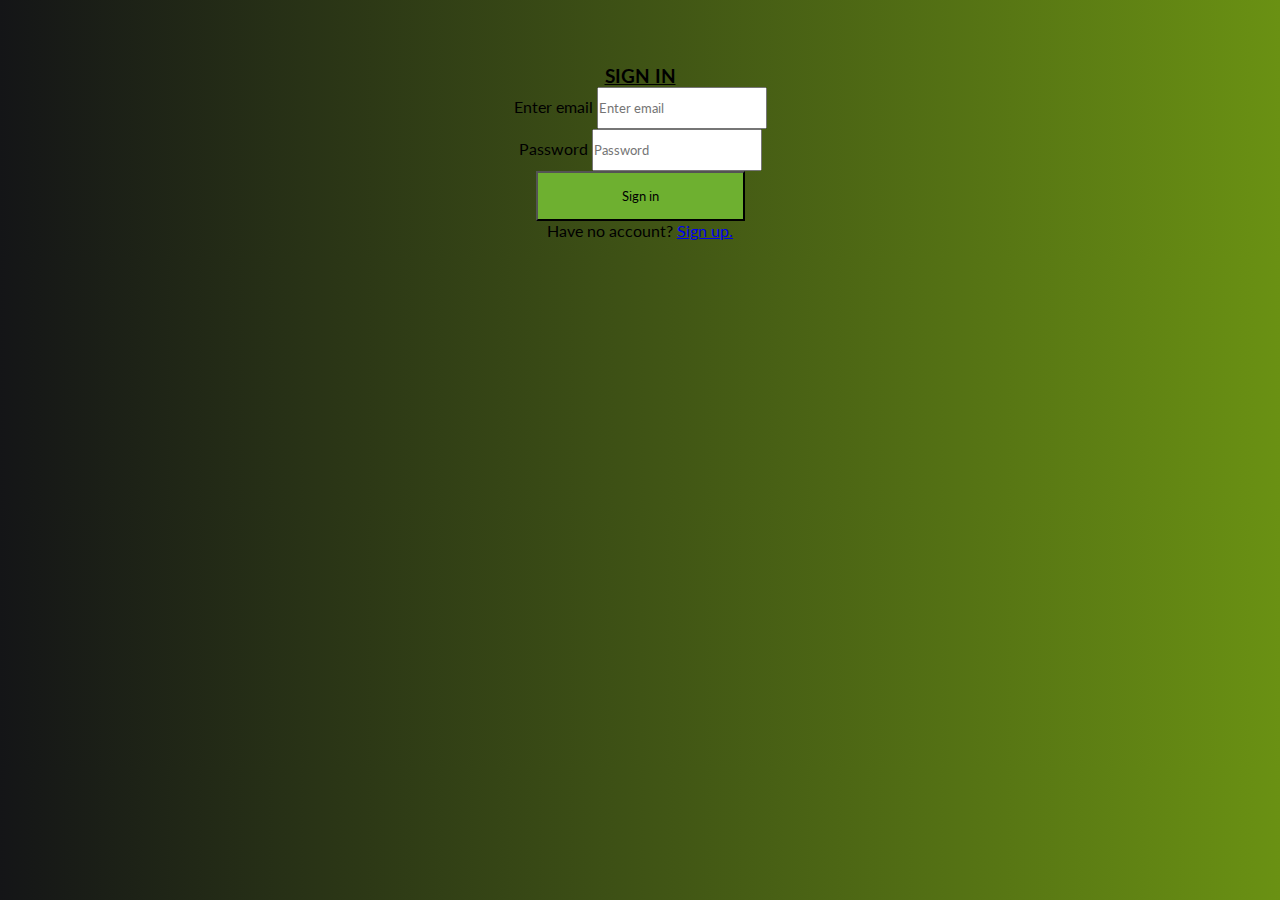
<file: login.html>
<!DOCTYPE html>
<html lang="en">
  <head>
    <!-- Required meta tags -->
    <meta charset="utf-8" />
    <meta
      name="viewport"
      content="width=device-width, initial-scale=1, shrink-to-fit=no"
    />

    <!-- Bootstrap CSS -->
    <link
      rel="stylesheet"
      href="https://stackpath.bootstrapcdn.com/bootstrap/4.1.3/css/bootstrap.min.css"
      integrity="sha384-MCw98/SFnGE8fJT3GXwEOngsV7Zt27NXFoaoApmYm81iuXoPkFOJwJ8ERdknLPMO"
      crossorigin="anonymous"
    />
    <link
      href="https://fonts.googleapis.com/css?family=Lato:400,700&display=swap"
      rel="stylesheet"
    />
    <link rel="icon" href="./images/logo.png" type="image/icon" />
    <link rel="stylesheet" href="./css/styles.css" />

    <title>Food Ordering System</title>
  </head>
  <body id="auth">
    <div class="card" id="register">
      <div class="card-title">
        <h3 class="text-center">Sign in</h3>
      </div>
      <div class="card-body">
        <form id="login-form">
          <div class="form-group">
            <label for="exampleInputEmail1">Enter email</label>
            <input
              type="email"
              class="form-control"
              id="my-email"
              aria-describedby="emailHelp"
              placeholder="Enter email"
              required
            />
          </div>
          <div class="form-group">
            <label for="exampleInputPassword1">Password</label>
            <input
              type="password"
              class="form-control"
              id="my-password"
              placeholder="Password"
              required
            />
          </div>

          <button type="submit" class="btn btn-success" id="submitbtn">
            Sign in
          </button>
          <p class="pt-2">
            Have no account? <a href="./register.html">Sign up.</a>
          </p>
        </form>
      </div>
    </div>

    <!-- Optional JavaScript -->
    <!-- jQuery first, then Popper.js, then Bootstrap JS -->
    <script src="https://ajax.googleapis.com/ajax/libs/jquery/3.4.1/jquery.min.js"></script>
    <script
      src="https://code.jquery.com/jquery-3.3.1.slim.min.js"
      integrity="sha384-q8i/X+965DzO0rT7abK41JStQIAqVgRVzpbzo5smXKp4YfRvH+8abtTE1Pi6jizo"
      crossorigin="anonymous"
    ></script>
    <script
      src="https://cdnjs.cloudflare.com/ajax/libs/popper.js/1.14.3/umd/popper.min.js"
      integrity="sha384-ZMP7rVo3mIykV+2+9J3UJ46jBk0WLaUAdn689aCwoqbBJiSnjAK/l8WvCWPIPm49"
      crossorigin="anonymous"
    ></script>
    <script
      src="https://stackpath.bootstrapcdn.com/bootstrap/4.1.3/js/bootstrap.min.js"
      integrity="sha384-ChfqqxuZUCnJSK3+MXmPNIyE6ZbWh2IMqE241rYiqJxyMiZ6OW/JmZQ5stwEULTy"
      crossorigin="anonymous"
    ></script>

    <script src="./js/scripts.js"></script>
  </body>
</html>
</file>
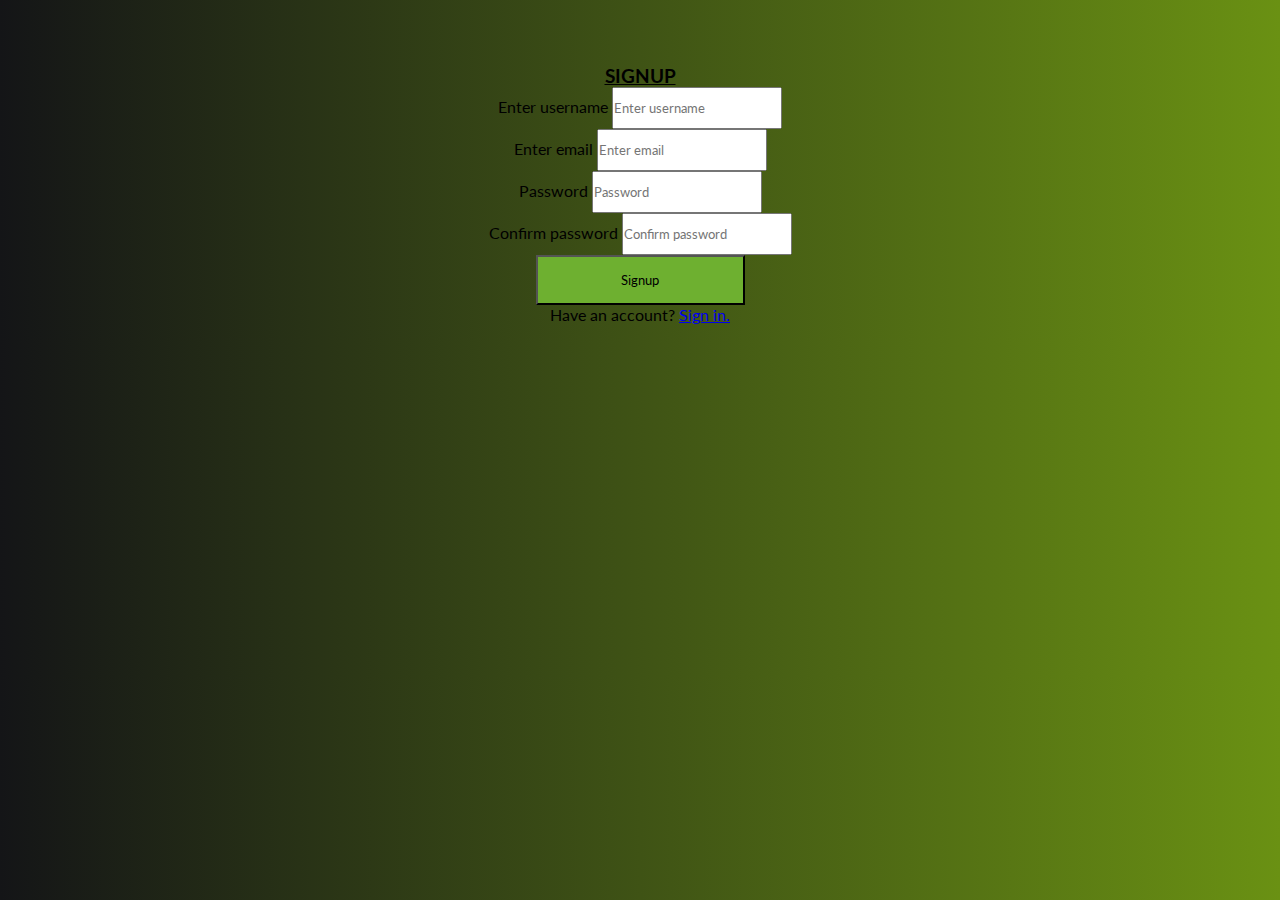
<file: register.html>
<!DOCTYPE html>
<html lang="en">
  <head>
    <!-- Required meta tags -->
    <meta charset="utf-8" />
    <meta
      name="viewport"
      content="width=device-width, initial-scale=1, shrink-to-fit=no"
    />

    <!-- Bootstrap CSS -->
    <link
      rel="stylesheet"
      href="https://stackpath.bootstrapcdn.com/bootstrap/4.1.3/css/bootstrap.min.css"
      integrity="sha384-MCw98/SFnGE8fJT3GXwEOngsV7Zt27NXFoaoApmYm81iuXoPkFOJwJ8ERdknLPMO"
      crossorigin="anonymous"
    />
    <link
      href="https://fonts.googleapis.com/css?family=Lato:400,700&display=swap"
      rel="stylesheet"
    />
    <link rel="icon" href="./images/logo.png" type="image/icon" />
    <link rel="stylesheet" href="./css/styles.css" />

    <title>Food Ordering System</title>
  </head>
  <body id="auth">
    <div class="card" id="register">
      <div class="card-title">
        <h3 class="text-center">Signup</h3>
      </div>
      <div class="card-body">
        <form id="signup-form">
          <div class="form-group">
            <label for="username">Enter username</label>
            <input
              type="text"
              class="form-control"
              id="username"
              value=""
              aria-describedby="emailHelp"
              placeholder="Enter username"
              required
            />
          </div>
          <div class="form-group">
            <label for="signup-email">Enter email</label>
            <input
              type="email"
              class="form-control"
              id="signup-email"
              aria-describedby="emailHelp"
              placeholder="Enter email"
              required
            />
          </div>
          <div class="form-group">
            <label for="signup-password">Password</label>
            <input
              type="password"
              class="form-control"
              id="signup-password"
              placeholder="Password"
              required
            />
          </div>
          <div class="form-group">
            <label for="exampleInputPassword1">Confirm password</label>
            <input
              type="password"
              class="form-control"
              id="exampleInputPassword1"
              placeholder="Confirm password"
              required
            />
          </div>
          <button type="submit" class="btn btn-success" id="submitbtn">
            Signup
          </button>
          <p class="pt-2">
            Have an account? <a href="./login.html">Sign in.</a>
          </p>
        </form>
      </div>
    </div>

    <!-- Optional JavaScript -->
    <!-- jQuery first, then Popper.js, then Bootstrap JS -->
    <script src="https://ajax.googleapis.com/ajax/libs/jquery/3.4.1/jquery.min.js"></script>
    <script
      src="https://code.jquery.com/jquery-3.3.1.slim.min.js"
      integrity="sha384-q8i/X+965DzO0rT7abK41JStQIAqVgRVzpbzo5smXKp4YfRvH+8abtTE1Pi6jizo"
      crossorigin="anonymous"
    ></script>
    <script
      src="https://cdnjs.cloudflare.com/ajax/libs/popper.js/1.14.3/umd/popper.min.js"
      integrity="sha384-ZMP7rVo3mIykV+2+9J3UJ46jBk0WLaUAdn689aCwoqbBJiSnjAK/l8WvCWPIPm49"
      crossorigin="anonymous"
    ></script>
    <script
      src="https://stackpath.bootstrapcdn.com/bootstrap/4.1.3/js/bootstrap.min.js"
      integrity="sha384-ChfqqxuZUCnJSK3+MXmPNIyE6ZbWh2IMqE241rYiqJxyMiZ6OW/JmZQ5stwEULTy"
      crossorigin="anonymous"
    ></script>

    <script src="./js/scripts.js"></script>
  </body>
</html>
</file>
<file: css/styles.css>
* {
  padding: 0;
  margin: 0;
  box-sizing: border-box;
  font-family: "Lato", sans-serif;
  overflow-x: hidden;
}
#auth {
  background: #6a9113; 
  background: -webkit-linear-gradient(
    to right,
    #141517,
    #6a9113
  );
  background: linear-gradient(
    to right,
    #141517,
    #6a9113
  ); 
}
#register {
  margin: auto;
  padding: 15px;
  margin-top: 50px;
  text-align: center;
  border-radius: 10px;
  -webkit-border-radius: 10px;
  -moz-border-radius: 10px;
  -ms-border-radius: 10px;
  -o-border-radius: 10px;
}
#register h3 {
  text-transform: uppercase;
  text-decoration: underline;
}
#register input {
  height: 42px;
}

#submitbtn {
  width: 50%;
  height: 50px;
  background-color: #6eb030;
  margin: auto;
}
.card {
  width: 35%;
}

/* Homepage styles start */
.logo img {
  height: 100px;
  padding-top: 10px;
}

.my-sm-0 {
  margin-left: 5px !important;
}

#navbarNav {
  margin-left: 100px;
}

.navbar-light .navbar-nav .nav-link {
  color: rgba(0, 0, 0, 0.61);
  font-size: 18px;
  padding: 5px 25px 5px 25px;
  text-transform: uppercase;
}

.navbar-light .navbar-nav .active > .nav-link,
.navbar-light .navbar-nav .nav-link.active,
.navbar-light .navbar-nav .nav-link.show,
.navbar-light .navbar-nav .show > .nav-link {
  color: #3e9920;
}

.navbar-light .navbar-nav .nav-link:hover {
  border-bottom: solid 2px #3e9920;
}

.caption {
  margin: 160px 0px 0px 0px;
}

.caption h1 {
  text-align: center;
}

.caption h2 {
  text-align: center;
}

.caption p {
  text-align: center;
}

.bg-light {
  background-color: #f8f9fa !important;
  width: 100%;
  position: fixed;
  z-index: 999999;
}

.btn-order {
  background: #3e9920;
  color: white;
  margin-top: 20px;
  width: 20%;
  height: 50px;
}

.btn-order:hover {
  background: #609c4f;
}

.btn-orderr {
  background: #3e9920;
  color: white;
}

.btn-orderr:hover {
  background: #609c4f;
}

.banner {
  background-image: url(../images/home-bg.jpg);
  background-repeat: no-repeat;
  background-size: cover;
  height: 600px;
}

.about h1 {
  padding-top: 15%;
}

.testimonial h1 {
  padding-top: 15%;
  text-align: center;
}

.testimonial h4 {
  text-align: center;
}

.testimonial h6 {
  text-align: center;
}

.testimonial p {
  text-align: center;
}

.spacer {
  margin: 5%;
}

#log {
  padding-right: 20px;
}

#logout {
  display: none;
}
footer {
  height: 70vh;
  background-color: #000000;
  margin-top: 30px;
  color: #fff;
  padding: 40px 0 0 60px;
}
footer span {
  color: #3e9920;
}
footer h1 {
  margin-bottom: 50px;
}
footer li {
  color: #fff;
  list-style: none;
}
footer a {
  color: #fff;
}
#horizontal {
  border-bottom: 1px solid #fff;
  padding-top: 50px;
}
#copyright {
  padding-top: 30px;
}
footer i {
  font-size: 30px;
}

.ml-auto,
.mx-auto {
  margin-left: 35% !important;
}


section h1 {
  margin-top: 50px;
}
th {
  padding-left: 80px;
}
.viewOrders {
  padding-top: 30px;
  display: none;
}
.myShoppingCart {
  padding-top: 50px;
}
.myShoppingCart h4 {
  padding-top: 35px;
}
</file>
